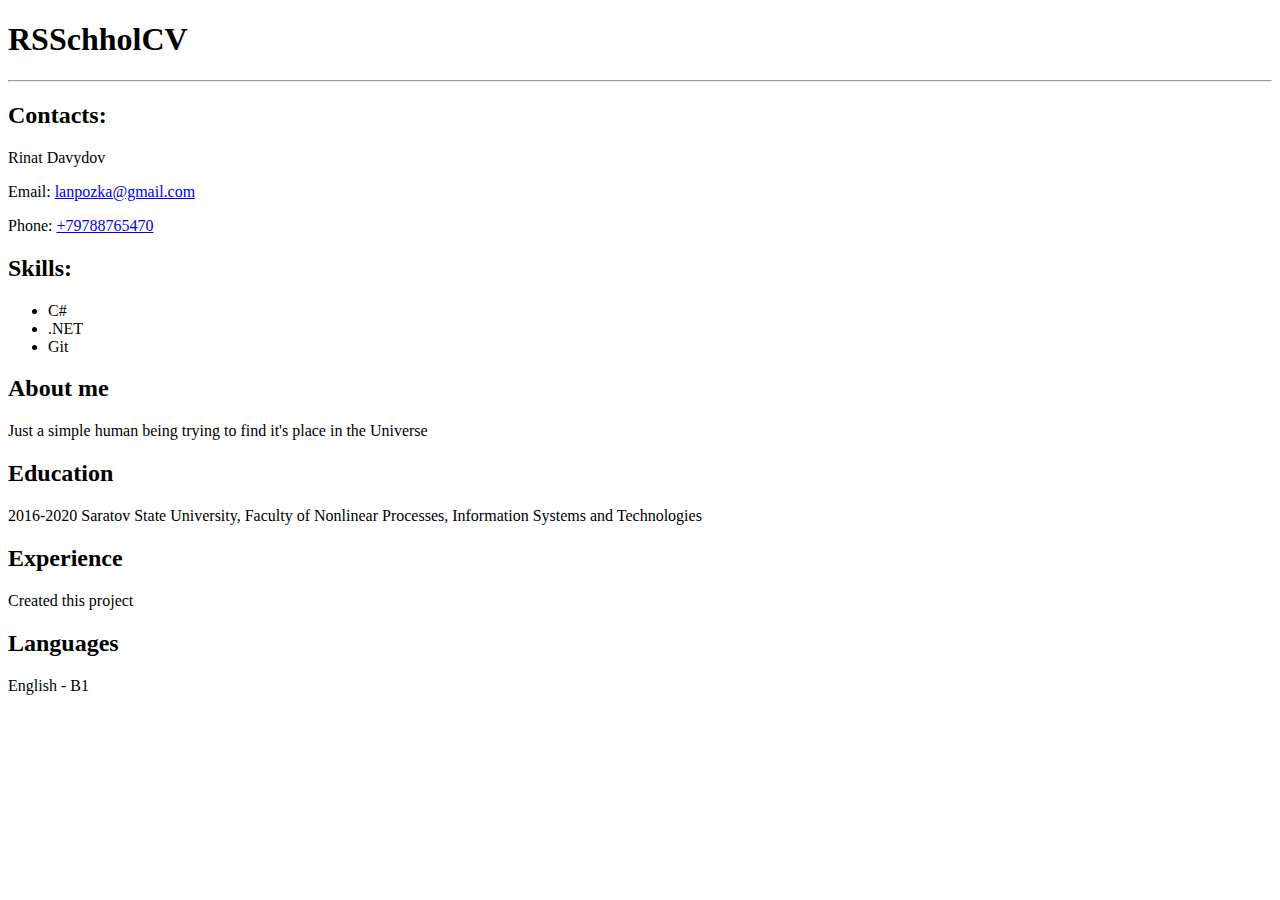
<file: Task 5/Task_5_1/index.html>
<!DOCTYPE html>
<html lang="en">
<head>
    <meta charset="UTF-8">
    <meta http-equiv="X-UA-Compatible" content="IE=edge">
    <meta name="viewport" content="width=device-width, initial-scale=1.0">
    <title>Rinat's CV</title>
</head>
<body>
    <h1>
        RSSchholCV
    </h1>
    <hr>
    <h2>
        Contacts:
    </h2>
    <p>
        Rinat Davydov
    </p>
    <p>
        Email: <a href="mailto:lanpozka@gmail.com">lanpozka@gmail.com</a>
    </p>
    <p>
        Phone: <a href="tel:+79788765470">+79788765470</a>
    </p>
    <h2>
    Skills:
    </h2>
    <ul>
        <li>
            C#
        </li>
        <li>
            .NET
        </li>
        <li>
            Git
        </li>
    </ul>
    <h2>
        About me
    </h2>
    <p>
        Just a simple human being trying to find it's place in the Universe
    </p>
    <h2>
        Education
    </h2>
    <p>
        2016-2020 Saratov State University, Faculty of Nonlinear Processes, Information Systems and Technologies
    </p>
    <h2>
        Experience
    </h2>
    <p>
        Created this project
    </p>
    <h2>
        Languages
    </h2>
    <p>
        English - B1
    </p>
</body>
</html>
</file>
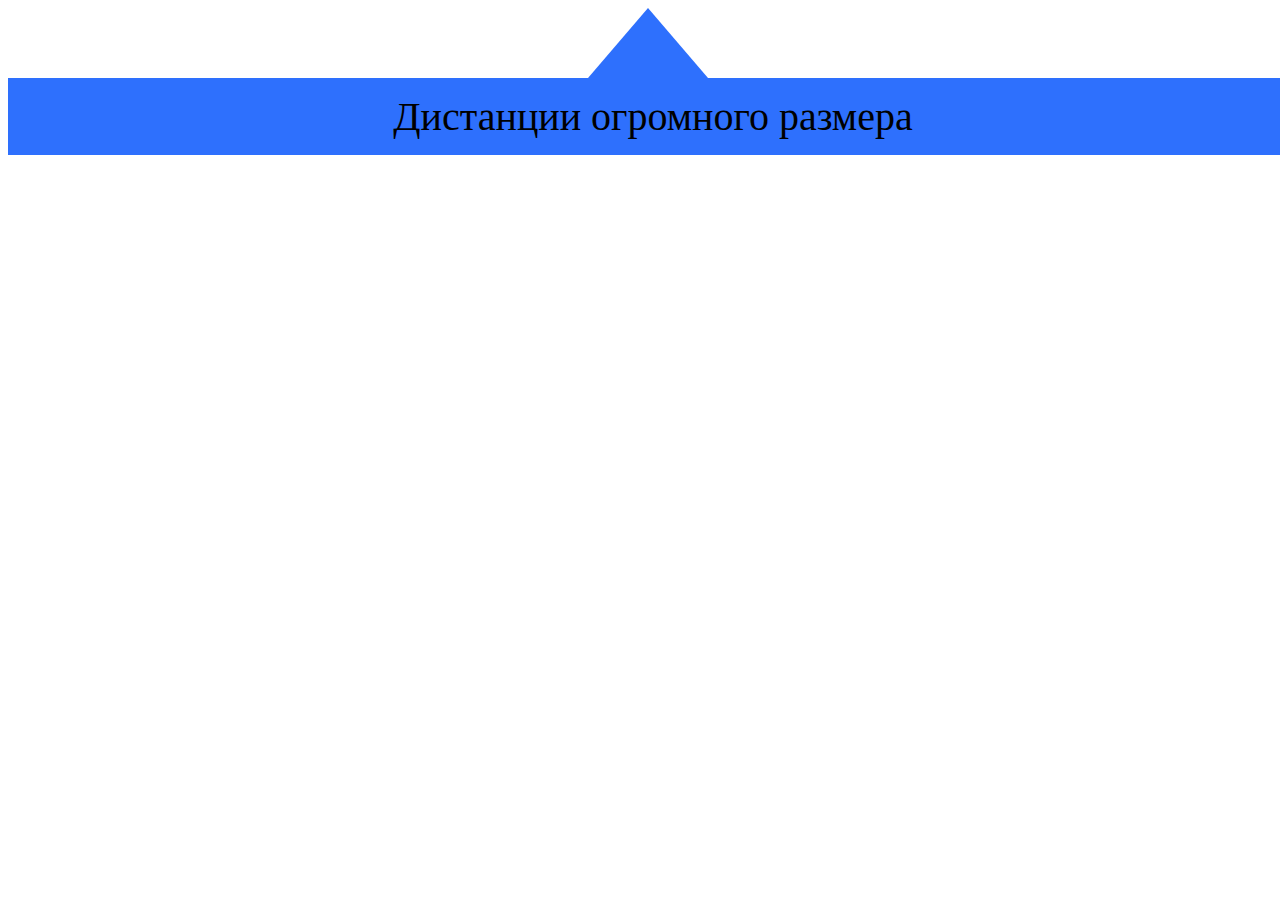
<file: Task 6/Task_6_3/index.html>
<!DOCTYPE html>
<html>
<head>
    <meta charset='utf-8'>
    <title>Pointing block</title>
    <link rel='stylesheet' href='main.css'>
</head>
<body>
    <div class="pointer"></div>
    <div class="text">
        <p>
            Дистанции огромного размера
        </p>
    </div>
</body>
</html>
</file>
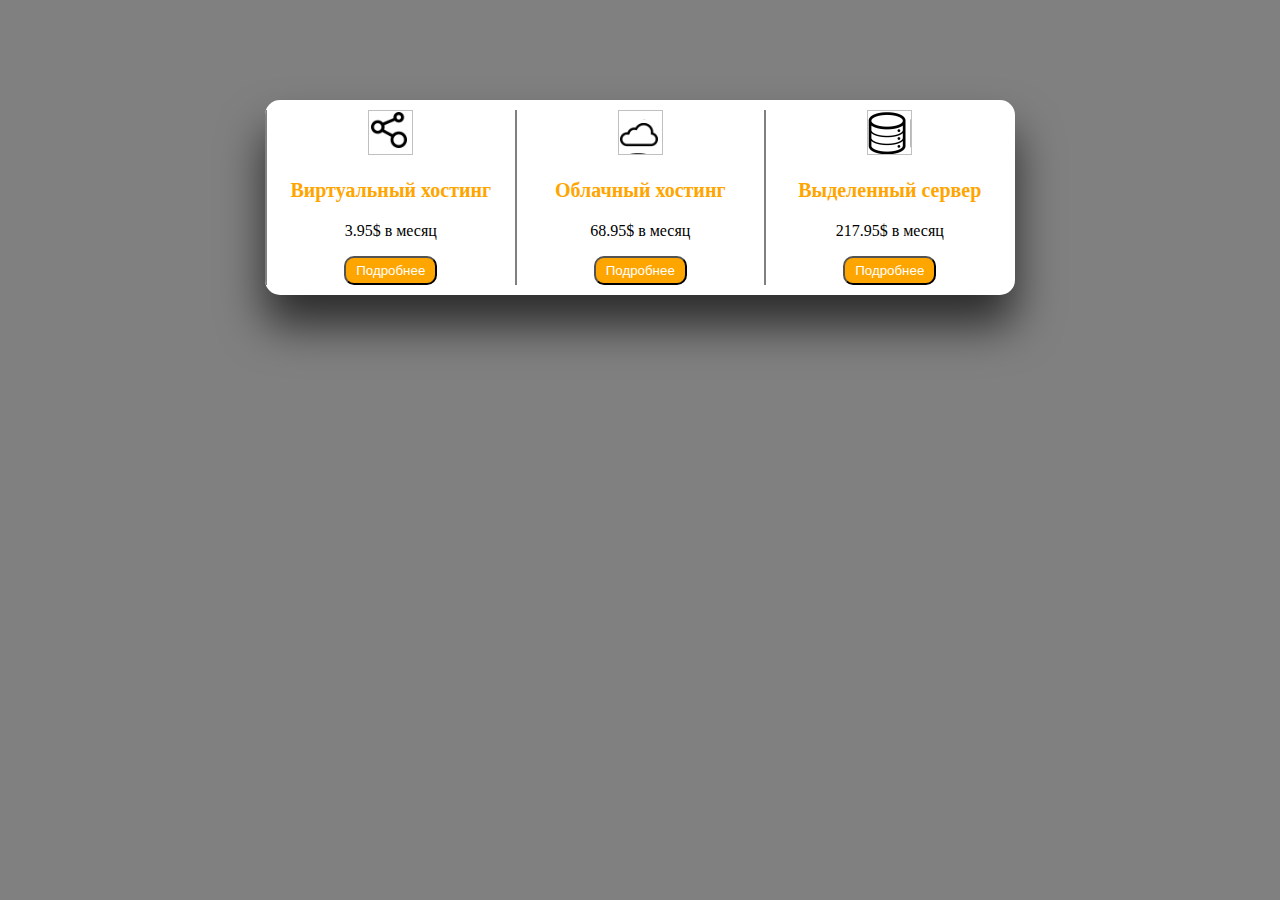
<file: Task 6/Task_6_4/index.html>
<!DOCTYPE html>
<head>
    <meta charset="UTF-8">
    <link rel="stylesheet" href="main.css">
    <title>Three Column Block</title>
</head>
<body>
    <div class="block">
        <div class="leftSubBlock">
            <img class="virtual"></img>
            <p class="title"><strong>Виртуальный хостинг</strong></p>
            <p>3.95$ в месяц</p>
            <button>Подробнее</button>
        </div>
        <div class="centerSubBlock">
            <img class="cloud"></img>
            <p class="title"><strong>Облачный хостинг</strong></p>
            <p>68.95$ в месяц</p>
            <button>Подробнее</button>
        </div>
        <div class="rightSubBlock">
            <img class="server"></img>
            <p class="title"><strong>Выделенный сервер</strong></p>
            <p>217.95$ в месяц</p>
            <button>Подробнее</button>
        </div>
    </div>
</body>
</html>
</file>
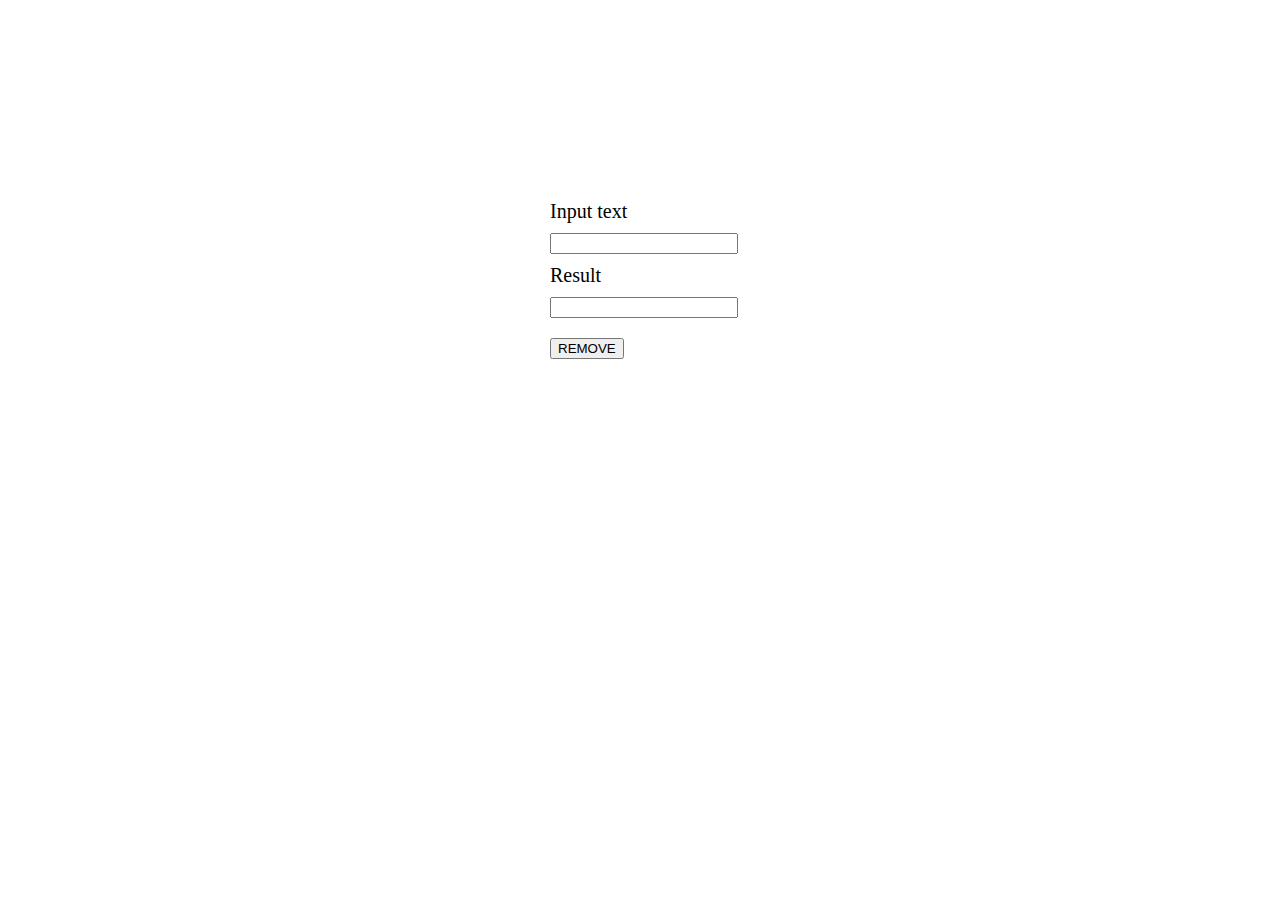
<file: Task 7/Task_7_1/index.html>
<!DOCTYPE html>
<html>
<head>
    <meta charset='utf-8'>
    <title>CHAR REMOVER</title>
    <link rel='stylesheet' href='main.css'>
    <script src='main.js'></script>
</head>
<body>
    <div class="form">
        <label>Input text</label> 
        <input type="text" id="input">
        <label>Result</label>
        <input type="text" id="output" readonly>
        <input type="button" value="REMOVE" id="start" onclick="removeChar()">
    </div>   
</body>
</html>
</file>
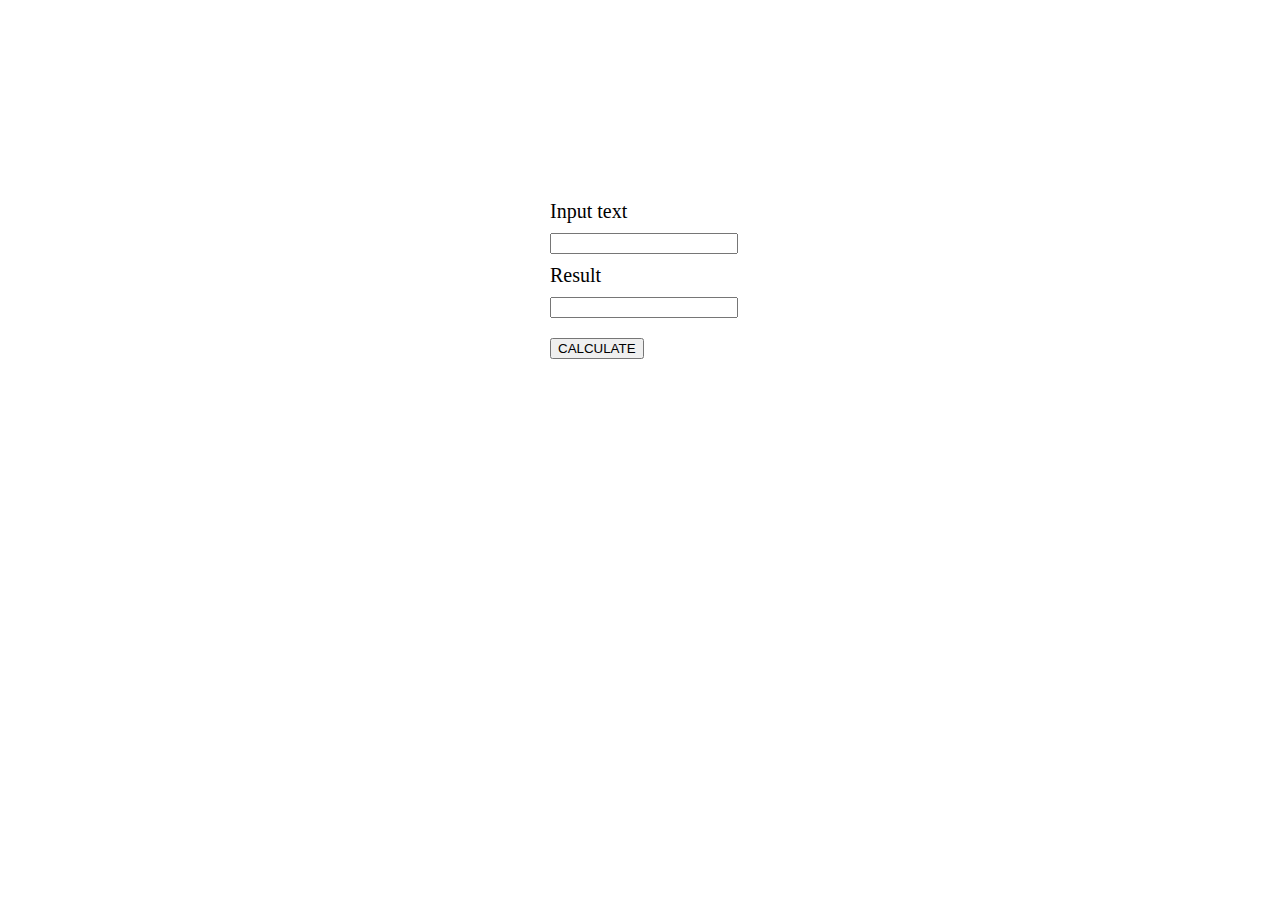
<file: Task 7/Task_7_2/index.html>
<!DOCTYPE html>
<html>
<head>
    <meta charset='utf-8'>
    <title>MATH CALCULATOR</title>
    <link rel='stylesheet' href='main.css'>
    <script src='main.js'></script>
</head>
<body>
    <div class="form">
        <label>Input text</label> 
        <input type="text" id="input">
        <label>Result</label>
        <input type="text" id="output" readonly>
        <input type="button" value="CALCULATE" id="start" onclick="calculate()">
    </div>   
</body>
</html>
</file>
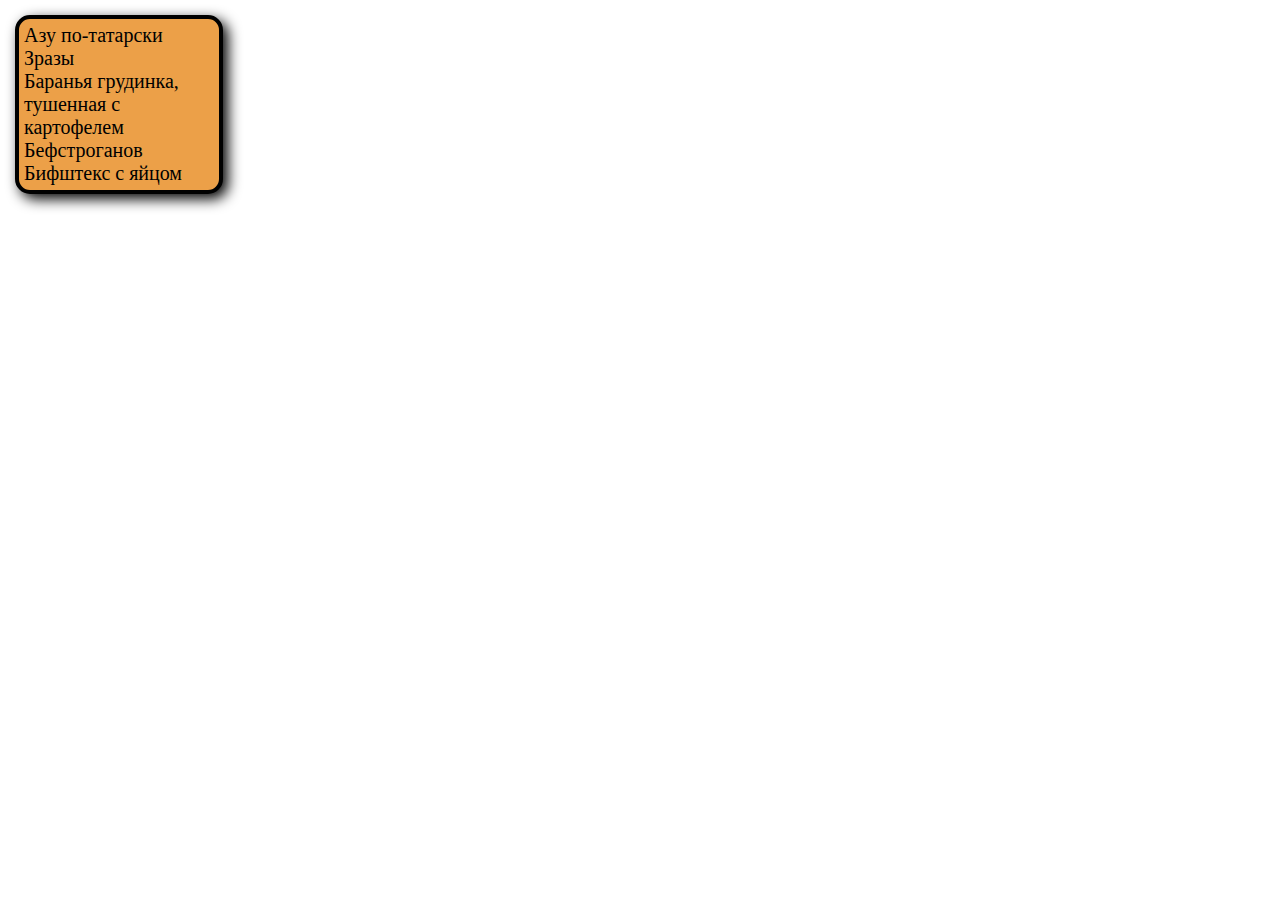
<file: Task 6/Task_6_1/List Menu.html>
<html>
<head>
    <title>List Menu</title>
    <link rel="stylesheet" href="List Menu.css">
</head>
<body>
    <div>
        <ul>
            <li>Азу по-татарски</li>
            <li>Зразы</li>
            <li>Баранья грудинка, тушенная с картофелем</li>
            <li>Бефстроганов</li>
            <li>Бифштекс с яйцом</li>
        </ul>
    </div>
</body>
</html>
</file>
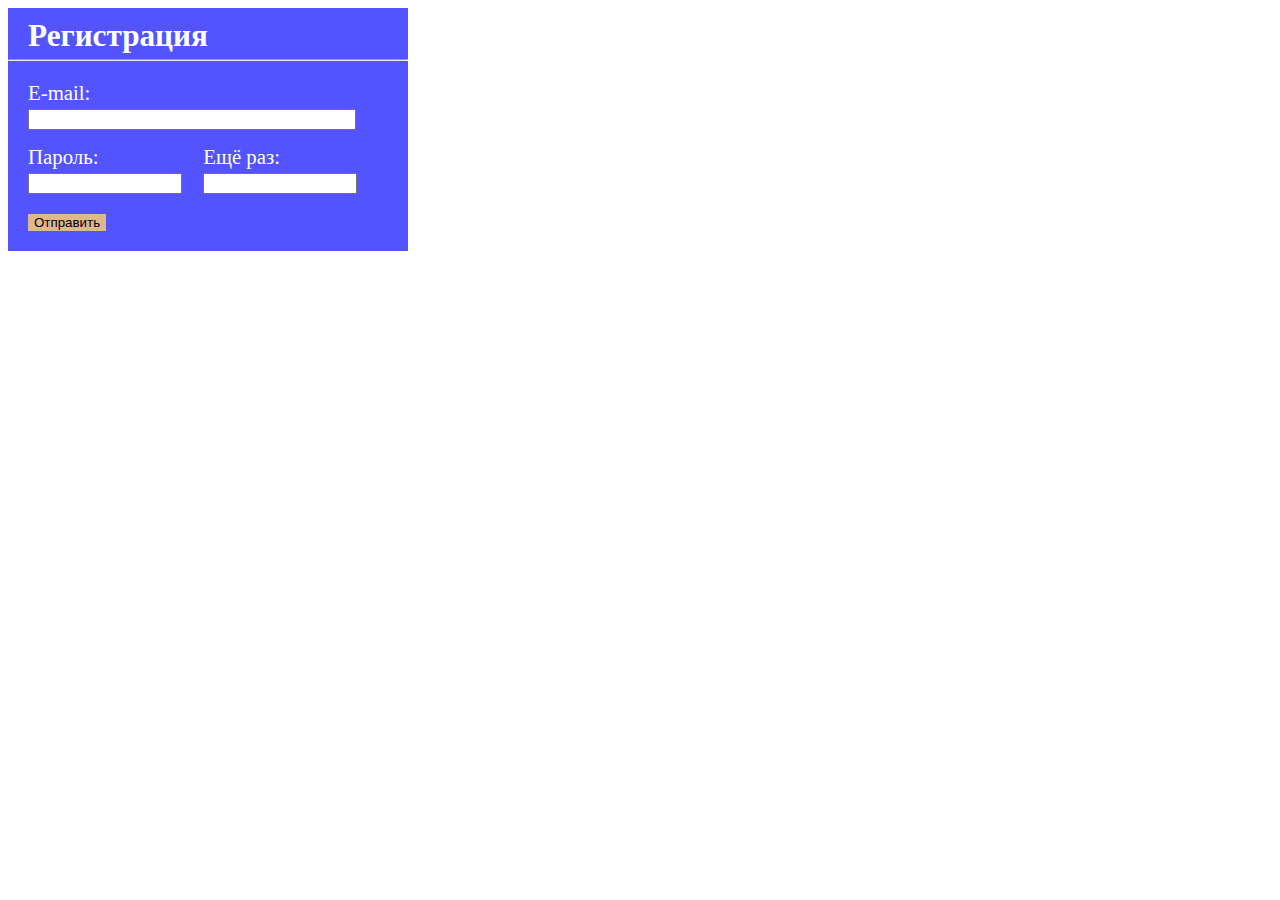
<file: Task 6/Task_6_2/Registration form.html>
<!DOCTYPE html>
<html>
<head>
    <meta charset='utf-8'>
    <title>Registration form</title>
    <link rel='stylesheet' href='Registration form.css'>
</head>
<body>
    <div class="registrationform">
        <div class="title">
            <h2>Регистрация</h2>
        </div>
        <hr>
        <form action method="post">
            <div class="email">
                E-mail:
                <input type="email" required>
            </div>
            <div class="password" id="pass1">
                Пароль:
                <input type="password" required minlength="8">
            </div>
            <div class="password" id="pass2">
                Ещё раз:
                <input type="password" required minlength="8">
            </div>

            <input type="submit" value="Отправить" class="button">
        </form>
    </div>
</body>
</html>
</file>
<file: Task 6/Task_6_3/main.css>
body{
    width: 100%;
}

.pointer{
    width: 0; 
    height: 0; 
    border-left: 60px solid transparent;
    border-right: 60px solid transparent; 
    border-bottom: 70px solid rgb(46, 112, 253);
    margin: auto;
}
.text{
    width: 100%;
    color: black;
    background: rgb(46, 112, 253);
    margin: auto;
    padding: 5px;
}
p{
    text-align: center;
    font-size: 40px;
    margin: 10px;
}
</file>
<file: Task 6/Task_6_4/main.css>
body 
{
    background: grey;
    font: 14px ;
}

.block
{
    background: white;
    overflow: hidden;
    width: 750px;
    box-shadow: 0 30px 45px #000000AB;
    border-radius: 15px;
    margin: auto;
    margin-top: 100px; 
}

.block div
{
    float: left;
    width: 33%;
    border-left: 2px solid gray;
    text-align: center;
    margin: 10px 0;
}

.block div :first-child 
{
     border: none; 
}

.virtual 
{
    width: 45px; 
    height: 45px;
    background: url(icon.png);
    margin: auto;
}

.cloud 
{
    width: 45px; 
    height: 45px;
    background: url(icon.png);
    background-position: 0 -40px;
}
    
.server 
{ 
    width: 45px; 
    height: 45px;
    background: url(icon.png);
    background-position: 0 -81px;	
}

.title
{
    color: orange;
    font-size: 20px;
}

button 
{
    background: orange;
    display: inline-block;
    padding: 5px 10px;
    text-decoration: none;
    color: white;
    border-radius: 10px;
}

button:hover
{
    cursor: pointer;
}
</file>
<file: Task 7/Task_7_1/main.css>
.form{
    margin: auto;
    width: 200px;
    font-size: 20px;
    margin-top: 200px; 
}

#input,#output{
    width: 180px;
}

.form *{
    margin: 10px;
}
</file>
<file: Task 7/Task_7_2/main.css>
.form{
    margin: auto;
    width: 200px;
    font-size: 20px;
    margin-top: 200px; 
}

#input,#output{
    width: 180px;
}

.form *{
    margin: 10px;
}
</file>
<file: Task 6/Task_6_1/List Menu.css>
body{
    width: 100%;
    height: 100%;
    margin: 0px;
}

div{
    margin: 15px;
    width: 200px;
    border: solid 4px black; 
    background-color: rgb(236, 160, 72);
    font-size: 125%;
    box-shadow: 5px 5px 14px black;
    border-radius: 15px;
}

ul{
    list-style-type: none;
    margin: 0px;
    padding: 5px;
}
</file>
<file: Task 6/Task_6_2/Registration form.css>
.registrationform{
    width: 400px; 
    background-color: rgb(83, 83, 255);
    font-size: 130%;
    color: white;
}

.email{
    width: 80%;
    margin: 20px 60px 0 20px;
}

.email input{
    width: 100%;
}

.password{
    display: inline-block;
    width: 150px;
    margin: 15px 0 0 20px;
}

.password input{
    width: 146px;
}

.button{
    margin: 20px 0 20px 20px;
    background-color: burlywood;
    border: 0;
}

.title {
    padding: 10px 60px 5px 20px;;
}

.title h2{
    margin: 0;
}

hr{
    margin: 0;
}
</file>
